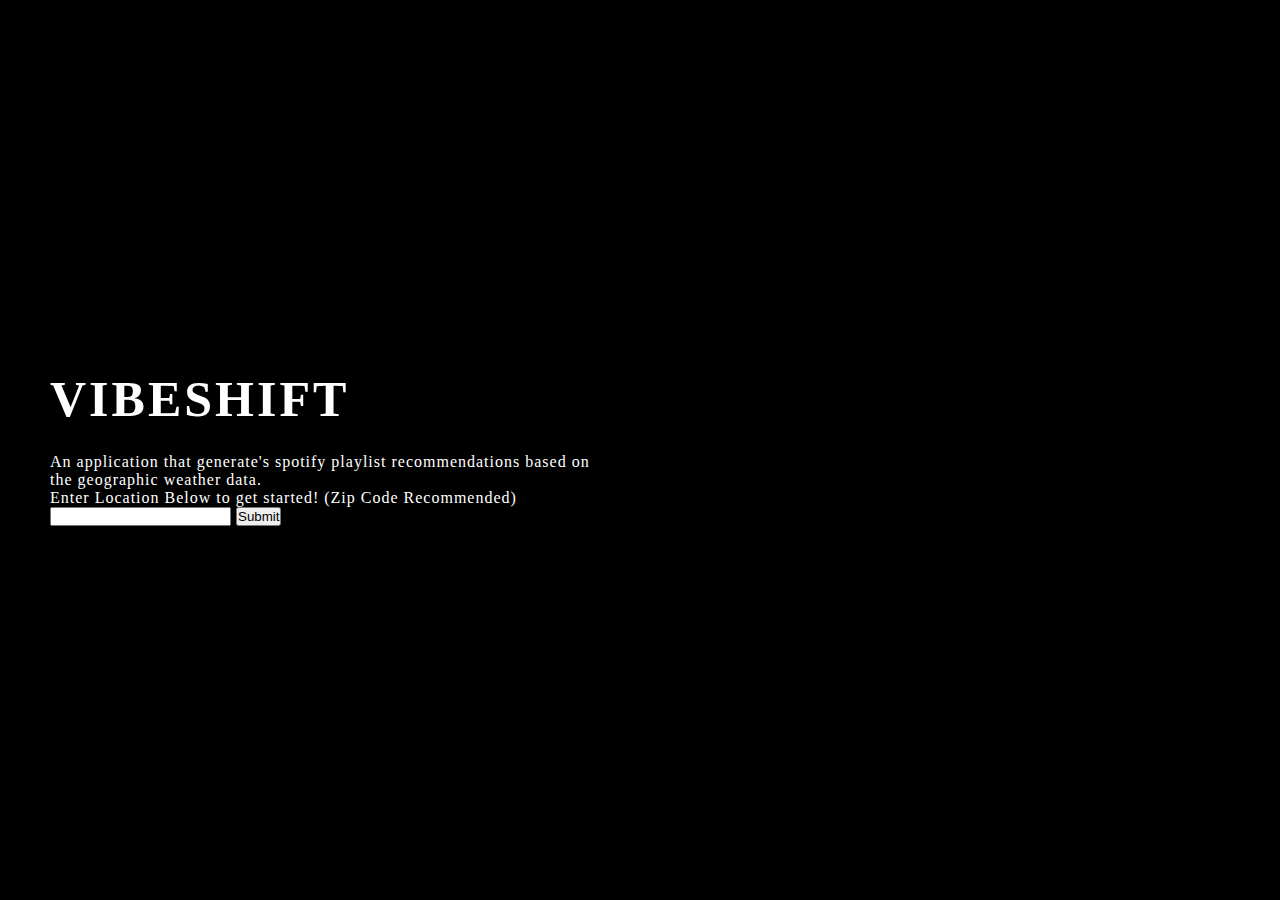
<file: template/index.html>
<!DOCTYPE html>
<html lang="en">

<head>
    <meta charset="UTF-8">
    <meta http-equiv="X-UA-Compatible" content="IE=edge">
    <meta name="viewport" content="width=device-width, initial-scale=1.0">
    <title>Document</title>
    <script src="https://code.jquery.com/jquery-3.6.0.min.js"
        integrity="sha256-/xUj+3OJU5yExlq6GSYGSHk7tPXikynS7ogEvDej/m4=" crossorigin="anonymous"></script>
    <!-- <script src="/static/index.js"></script> -->


    <link rel="stylesheet" href="/static/index.css">
    <!-- <link href="https://cdn.jsdelivr.net/npm/bootstrap@5.2.0/dist/css/bootstrap.min.css" rel="stylesheet"
        integrity="sha384-gH2yIJqKdNHPEq0n4Mqa/HGKIhSkIHeL5AyhkYV8i59U5AR6csBvApHHNl/vI1Bx" crossorigin="anonymous">
    <script src="https://cdn.jsdelivr.net/npm/bootstrap@5.2.0/dist/js/bootstrap.bundle.min.js"
        integrity="sha384-A3rJD856KowSb7dwlZdYEkO39Gagi7vIsF0jrRAoQmDKKtQBHUuLZ9AsSv4jD4Xa"
        crossorigin="anonymous"></script> -->
</head>

<body>

    <div class="user">
        <h5>VibeShift</h5>
        <p>An application that generate's spotify playlist recommendations based on the geographic weather data.
            <br>
            Enter Location Below to get started! (Zip Code Recommended)
            <br>

            <input type="text" id="userInput" autocomplete="off" required>
            <label for="location">
                <button id="buttonclick" type="submit">Submit</button>
            </label>


        </p>
    </div>

    <!-- <div class="'form">
        <input type="text" id="'name"  autocomplete="off" required>
        <label for="name" class ="label-name">
            <span class="content-name">Name</span>
        </label>
    </div> -->


    <div class="slideshow">
        <div class="slideshow-item">
            <img src="../static/images/photo-1592210454359-9043f067919b.jpg" alt="">

        </div>

        <div class="slideshow-item">
            <img src="../static/images/rain.jpg" alt="">
            <!-- <div class="slideshow-item-text">
                <h5>VibeShift</h5>
                <p>An application that generate's spotify playlist recommendations based on the geographic location's weather.</p>
            </div> -->
        </div>

        <div class="slideshow-item">
            <img src="../static/images/sunny.jpg" alt="">
            <!-- <div class="slideshow-item-text">
                <h5>VibeShift</h5>
                <p>An application that generate's spotify playlist recommendations based on the geographic location's weather.</p>
            </div> -->
        </div>

        <div class="slideshow-item">
            <img src="../static/images/snow.jpg" alt="">
            <!-- <div class="slideshow-item-text">
                <h5>VibeShift</h5>
                <p>An application that generate's spotify playlist recommendations based on the geographic location's weather.</p>
            </div> -->
        </div>

        <div class="slideshow-item">
            <img src="../static/images/storm.jpg" alt="">
            <!-- <div class="slideshow-item-text">
                <h5>VibeShift</h5>
                <p>An application that generate's spotify playlist recommendations based on the geographic location's weather.</p>
            </div> -->
        </div>
    </div>





    <!-- <h1 text-align="center">VibeShift: Weather Playlist App</h1>


    

    <div class="container-sm position-absolute top-50 start-50 translate-middle">
        Enter Location to Get Playlist Recommendations Based of Weather! (Zip Code offers more Accuracy)
        <input id="userInput" class="form-control" type="text" placeholder="Enter City, Zip Code, etc"
            aria-label="default input example">
        <button id="buttonclick" type="submit" class="btn btn-primary">Submit</button>
    </div> -->






    <script>
        $(document).ready(function () {
            console.log("document ready");
        })

        $('#buttonclick').on('keypress click ', function (e) {
            if (e.which === 13 || e.type === 'click') {
                submitLocation();
            }

        })

        let locationInfo;
        function submitLocation() {
            console.log("submitted");
            locationInfo = document.getElementById('userInput').value;
            sessionStorage.setItem("locationInput", locationInfo);
            $.ajax({

                url: '/locationData',
                type: 'POST',
                data: {
                    'q': locationInfo
                },
                headers: {
                    "key": "TBD Weather API Key value"
                },
                dataType: 'json',
                success: function (data) {
                    // alert('Data: ' + JSON.stringify(data));
                    console.log('data sent');
                    window.location.href = 'musicrec'



                },
                error: function (request, error) {
                    // alert("Request: " + JSON.stringify(request));
                    alert('Did not input value correctly, try again' + request.responseJSON.message);
                }

            });

            // $.ajax({

            //     url: '/storeLocation',
            //     type: 'POST',
            //     data: {
            //         'q': locationInfo
            //     },
            //     headers: {
            //        "key": "TBD Weather API Key value"
            //     },
            //     dataType: 'json',
            //     success: function (data) {
            //         // alert('Data: ' + JSON.stringify(data));

            //     },
            //     error: function (request, error) {
            //         // alert("Request: " + JSON.stringify(request));
            //         alert('Did not input value correctly, try again' + request.responseJSON.message());
            //     }

            // });



        }


    </script>






</body>

</html>
</file>
<file: static/index.css>
*{
    margin:0;
    padding:0;
    box-sizing: border-box;
}


html{
    font-size: 10px;
}

body{
    background-color: #000;
}

.slideshow {
    width: 100%;
    height: 100vh;
    position: relative;
    overflow: hidden;
    
}

.slideshow-item{
    width: inherit;
    height: inherit;
    position: absolute;
    opacity: 0;
    animation: cycleImages 31s infinite;
}



.slideshow-item img{
    width: 100%;
    height: 100%;
    object-fit: cover;
    animation: zoom 31s infinite;

}

.slideshow-item:nth-child(1),
.slideshow-item:nth-child(1) img {
    animation-delay: 0s;

}

.slideshow-item:nth-child(2),
.slideshow-item:nth-child(2) img {
    animation-delay: 10s;

}

.slideshow-item:nth-child(3),
.slideshow-item:nth-child(3) img {
    animation-delay: 20s;

}

.slideshow-item:nth-child(4),
.slideshow-item:nth-child(4) img {
    animation-delay: 30s;

}

.slideshow-item:nth-child(5),
.slideshow-item:nth-child(5) img {
    animation-delay: 40s;

}

.slideshow-item:nth-child(1),
.slideshow-item:nth-child(1) img {
    animation-delay: 0s;

}





/* .slideshow-item-text{
    max-width: 50%;
    position: absolute;
    top: 50%;
    left: 0;
    transform: translateY(-50%);
    background-color: rgba(0,0,0,.8);
    color: #fff;
    padding: 10rem 5rem;

}

.slideshow-item-text h5{
    font-size: 5rem;
    font-family: 'Raleway', 'san-serif';
    text-transform: uppercase;
    letter-spacing: 3px;
    margin-bottom: 2.5rem;

    
}

.slideshow-item-text p{
    font-size: 1.6rem;
    font-family: 'Roboto', 'san-serif';
    letter-spacing: 1px;
    font-weight: 300;

} */

/* This it the box where users can type in their zip-code */
.user {
    max-width: 50%;
    height: 40%;
    position: absolute;
    top: 50%;
    left: 0;
    transform: translateY(-50%);
    background-color: rgba(0,0,0,.8);
    color: #fff;
    padding: 10rem 5rem;
    z-index: 1;

}

.user h5 {
    font-size: 5rem;
    font-family: 'Raleway', 'san-serif';
    text-transform: uppercase;
    letter-spacing: 3px;
    margin-bottom: 2.5rem;
}

.user p{
    font-size: 1.6rem;
    font-family: 'Roboto', 'san-serif';
    letter-spacing: 1px;
    font-weight: 300;
    overflow: hidden;
}


.form {
    max-width: 50%;
    position: fixed;
    height: 40%;
    top: 50%;
    left: 0;
    transform: translate(-50%);
    z-index: 2;
   

}

/* .user input {
    width: 100%;
    height: 100%;
    color: #595f6e;
    padding-top: 20px;
    border: none;
    outline: none;


}

.user label {
    position: relative;
    bottom: 0px;
    left: 0%;
    width: 100%;
    height: 100%;
    pointer-events: none;
    border-bottom: 1px solid white;

}

.user label::after {
    content: "";
    position: absolute;
    left: 0px;
    bottom: -1px;
    height: 100%;
    width: 100%;
    border-bottom: 3px solid #5fa8d3;
    transform: translateX(-100%);
    transition: transform 0.3s ease;
}

.content-name {
    position: absolute;
    bottom: 5px;
    left: 0px;
    transition: all 0.3s ease;

}

.user input:focus + .label-name .content-name, .user input:valid + .label-name .content-name{
    transform: translateY(-150%);
    font-size: 14px;
    color: #5fa8d3;
}

.user input:focus .label-name::after, .user input:valid + .label-name::after{
    transform: translateX(0%);
} */


@keyframes cycleImages{
    25%{
        opacity: 100;
    }
    40%{
        opacity: 100;
    }
    

}

@keyframes zoom{
    100%{
        transform: scale(1.0)
    }
}


@media screen and (max-width: 1000px){
    .user{
        max-width: 70%;
        padding: 5rem 1rem;
    
    }

    .user h5{
        font-size: 4rem;
        
    }
    

}

@media screen and (max-width: 767px){
    .user{
        max-width: 100%;
        padding: 2rem;
        top: initial;
        bottom: 0;
        transform: initial;
    
    }

    .user h5{
        font-size: 3rem;
        
    }

    .user p{
        font-size: 1.4rem;
        
    }
    

}
</file>
